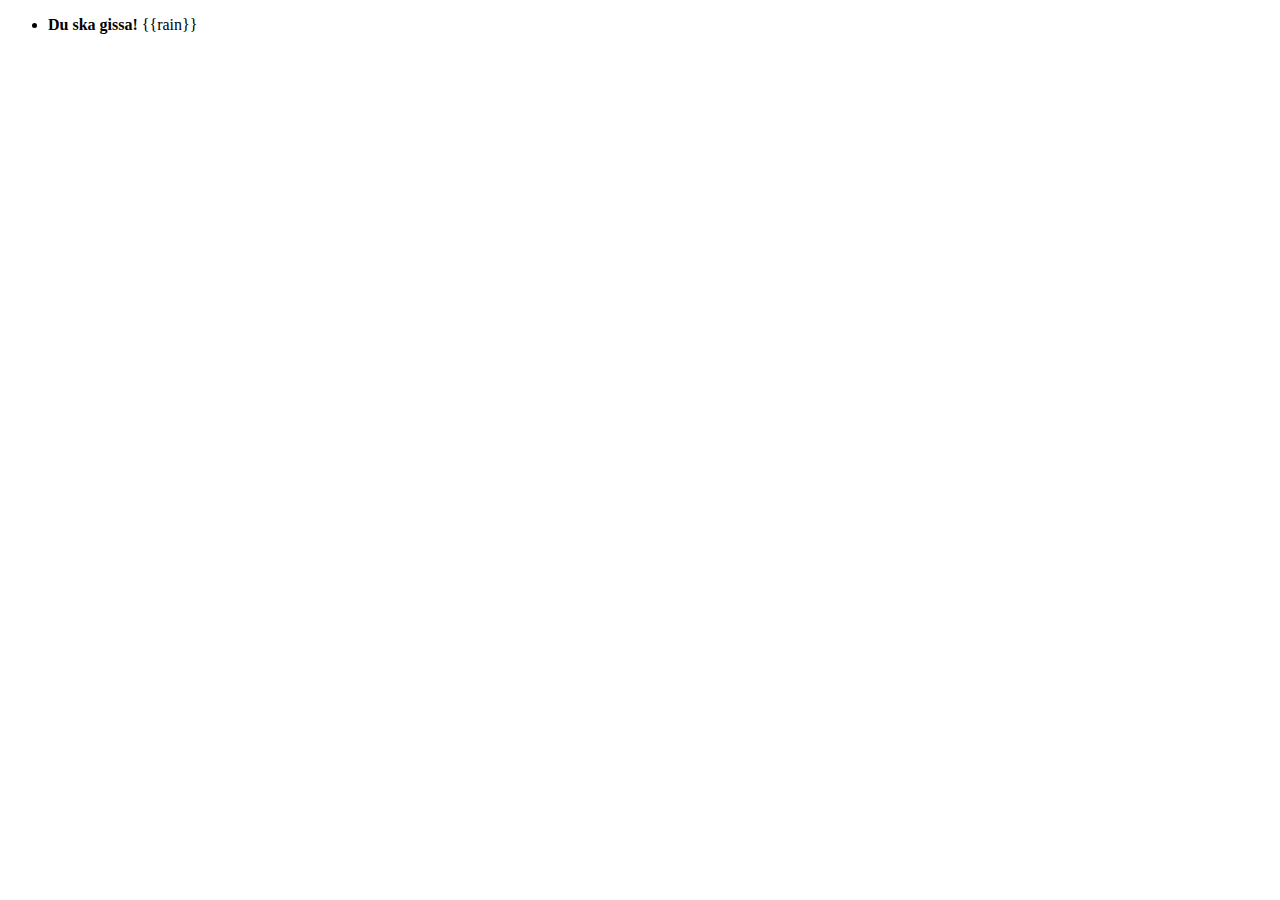
<file: python projekt - 2020-03-22/templates/rita.html>
<!DOCTYPE html>
<html lang="en">
<head>
    <meta charset="UTF-8">
    <meta name="viewport" content="width=device-width, initial-scale=1.0">
    <title>Document</title>
</head>
<body>
    <div class="datapost">
        <ul>
            <li><b>Du ska gissa!</b> {{rain}} </li>
        </ul>
    </div>
</body>
</html>
</file>
